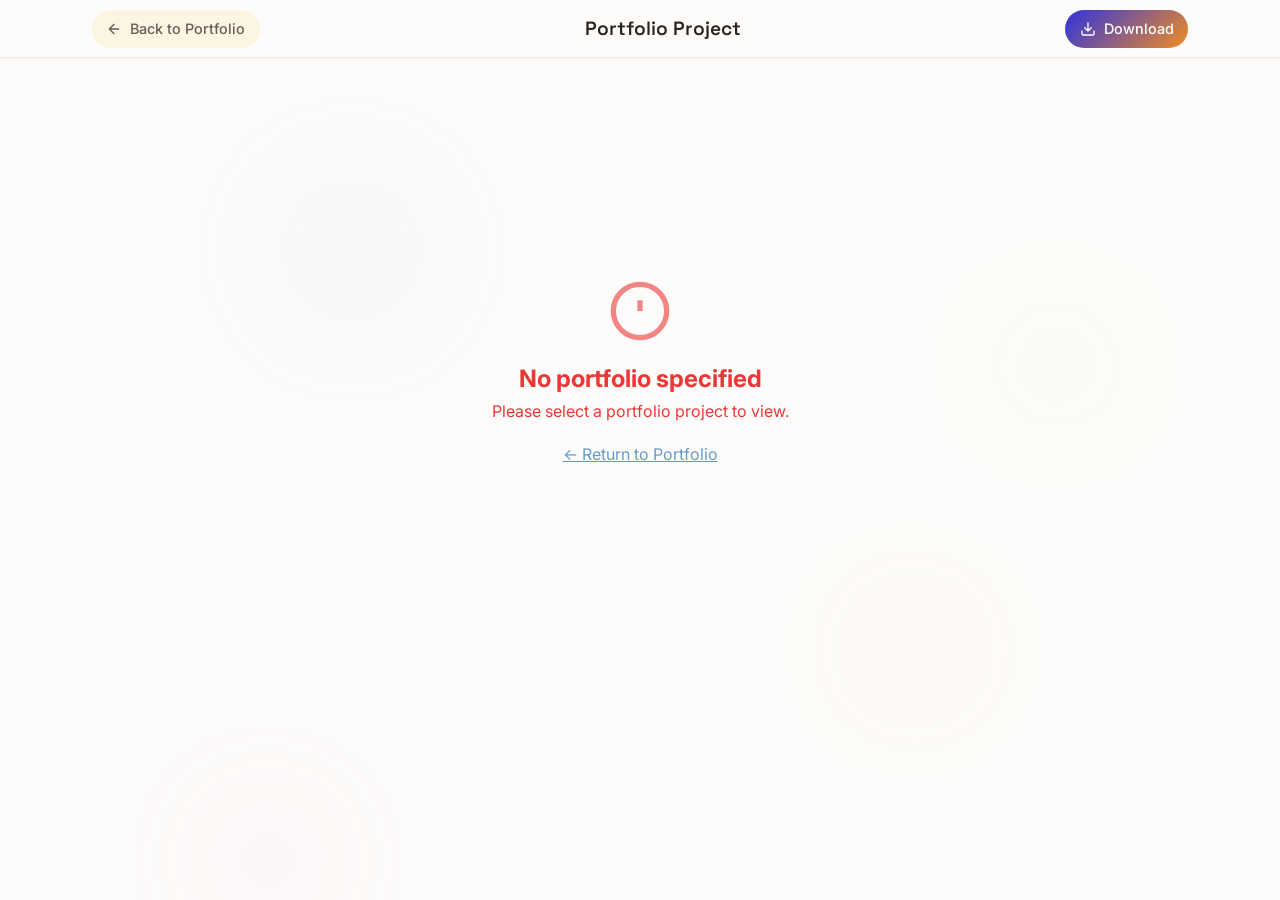
<file: portfolio-viewer.html>
<!DOCTYPE html>
<html lang="en">
  <head>
    <meta charset="UTF-8" />
    <meta name="viewport" content="width=device-width, initial-scale=1.0, user-scalable=no, minimum-scale=1.0, maximum-scale=1.0" />
    <title>Portfolio Viewer - Danae Swart</title>
    <link rel="preconnect" href="https://fonts.googleapis.com" />
    <link rel="preconnect" href="https://fonts.gstatic.com" crossorigin />
    <link href="https://fonts.googleapis.com/css2?family=Inter:wght@300;400;500;600;700;800;900&family=Space+Grotesk:wght@400;500;600;700;800&display=swap" rel="stylesheet" />
    <style>
      * {
        margin: 0;
        padding: 0;
        box-sizing: border-box;
      }
      
      body {
        font-family: var(--font-body);
        background: var(--bg);
        color: var(--text-primary);
        line-height: 1.65;
        overflow-x: hidden;
        -webkit-font-smoothing: antialiased;
        position: relative;
      }
      
      /* Floating Aura Background */
      .aura-background {
        position: fixed;
        top: 0;
        left: 0;
        width: 100%;
        height: 100%;
        pointer-events: none;
        z-index: -1;
        overflow: hidden;
        animation: fadeIn 2s ease-out;
      }
      
      @keyframes fadeIn {
        from { opacity: 0; }
        to { opacity: 1; }
      }
      
      .aura {
        position: absolute;
        border-radius: 50%;
        filter: blur(60px);
        opacity: 0.12;
        animation: float 8s ease-in-out infinite;
        will-change: transform;
        box-shadow: inset 0 0 50px rgba(255, 255, 255, 0.1);
      }
      
      .aura.aura-1 {
        width: 320px;
        height: 320px;
        background: radial-gradient(circle, rgba(125, 163, 224, 0.8) 0%, rgba(125, 163, 224, 0.3) 35%, rgba(125, 163, 224, 0.1) 60%, transparent 85%);
        top: 10%;
        left: 15%;
        animation-delay: 0s;
        animation-duration: 12s;
      }
      
      .aura.aura-2 {
        width: 220px;
        height: 220px;
        background: radial-gradient(circle, rgba(240, 140, 33, 0.7) 0%, rgba(240, 140, 33, 0.25) 35%, rgba(240, 140, 33, 0.08) 60%, transparent 85%);
        top: 60%;
        right: 20%;
        animation-delay: -3s;
        animation-duration: 10s;
      }
      
      .aura.aura-3 {
        width: 280px;
        height: 280px;
        background: radial-gradient(circle, rgba(227, 104, 136, 0.6) 0%, rgba(227, 104, 136, 0.2) 35%, rgba(227, 104, 136, 0.05) 60%, transparent 85%);
        top: 80%;
        left: 10%;
        animation-delay: -6s;
        animation-duration: 14s;
      }
      
      .aura.aura-4 {
        width: 190px;
        height: 190px;
        background: radial-gradient(circle, rgba(180, 181, 52, 0.7) 0%, rgba(180, 181, 52, 0.25) 35%, rgba(180, 181, 52, 0.08) 60%, transparent 85%);
        top: 30%;
        right: 10%;
        animation-delay: -9s;
        animation-duration: 11s;
      }
      
      .aura.aura-5 {
        width: 380px;
        height: 380px;
        background: radial-gradient(circle, rgba(45, 51, 223, 0.5) 0%, rgba(45, 51, 223, 0.15) 35%, rgba(45, 51, 223, 0.05) 60%, transparent 85%);
        top: 120%;
        left: 60%;
        animation-delay: -12s;
        animation-duration: 16s;
      }
      
      .aura.aura-6 {
        width: 170px;
        height: 170px;
        background: radial-gradient(circle, rgba(242, 216, 143, 0.8) 0%, rgba(242, 216, 143, 0.3) 35%, rgba(242, 216, 143, 0.1) 60%, transparent 85%);
        top: 150%;
        left: 20%;
        animation-delay: -15s;
        animation-duration: 9s;
      }
      
      @keyframes float {
        0%, 100% {
          transform: translate(0, 0) rotate(0deg) scale(1);
        }
        25% {
          transform: translate(25px, -35px) rotate(60deg) scale(1.08);
        }
        50% {
          transform: translate(-15px, -50px) rotate(120deg) scale(0.92);
        }
        75% {
          transform: translate(-35px, -15px) rotate(180deg) scale(1.04);
        }
      }
      
      /* Enhanced mobile responsiveness for auras */
      @media (max-width: 768px) {
        .aura {
          filter: blur(40px);
          opacity: 0.08;
        }
        
        .aura.aura-1, .aura.aura-5 {
          width: 200px;
          height: 200px;
        }
        
        .aura.aura-2, .aura.aura-3 {
          width: 150px;
          height: 150px;
        }
        
        .aura.aura-4, .aura.aura-6 {
          width: 120px;
          height: 120px;
        }
      }
      
      :root {
        --bg: #FDFCFA;
        --surface: #FFFFFF;
        --border: #EDE8E2;
        --text-primary: #2C2320;
        --text-secondary: #6B5E58;
        --tangerine: #F08C21;
        --sea-dark: #2d33df;
        --butter-light: rgba(242, 216, 143, 0.22);
        --font-body: 'Inter', system-ui, -apple-system, sans-serif;
        --font-display: 'Space Grotesk', system-ui, sans-serif;
        --space-lg: 2rem;
        --r-sm: 0.5rem;
        --r-full: 9999px;
        --shadow-sm: 0 1px 4px rgba(108,84,72,0.07);
        --t-fast: 150ms ease;
        --t-base: 260ms ease;
      }
      
      .viewer-header {
        position: fixed;
        top: 0;
        left: 0;
        right: 0;
        z-index: 1000;
        background: rgba(253, 252, 250, 0.93);
        backdrop-filter: blur(18px);
        -webkit-backdrop-filter: blur(18px);
        box-shadow: 0 1px 0 var(--border), var(--shadow-sm);
        padding: 0.6rem 0;
        transition: background var(--t-base), box-shadow var(--t-base), padding var(--t-base);
      }
      
      .nav-container {
        display: flex;
        align-items: center;
        justify-content: space-between;
        max-width: 1160px;
        margin-inline: auto;
        padding-inline: var(--space-lg);
      }
      
      .back-btn {
        display: inline-flex;
        align-items: center;
        gap: 0.5rem;
        color: var(--text-secondary);
        text-decoration: none;
        padding: 0.45rem 0.9rem;
        border-radius: var(--r-full);
        font-size: 0.9rem;
        font-weight: 500;
        background: var(--butter-light);
        transition: color var(--t-fast), background var(--t-fast), transform var(--t-fast);
      }
      
      .back-btn:hover {
        color: var(--text-primary);
        background: rgba(242, 216, 143, 0.35);
        transform: translateX(-2px);
      }
      
      .project-title {
        font-family: var(--font-display);
        font-size: 1.2rem;
        font-weight: 600;
        color: var(--text-primary);
      }
      
      .download-btn {
        display: inline-flex;
        align-items: center;
        gap: 0.5rem;
        color: white;
        text-decoration: none;
        padding: 0.45rem 0.9rem;
        border-radius: var(--r-full);
        font-size: 0.9rem;
        background: linear-gradient(135deg, var(--sea-dark), var(--tangerine));
        transition: transform var(--t-fast), box-shadow var(--t-base);
        font-weight: 500;
      }
      
      .download-btn:hover {
        transform: translateY(-2px);
        box-shadow: 0 8px 25px rgba(102, 152, 204, 0.3);
      }
      
      .viewer-container {
        margin-top: 100px;
        padding: 3rem 6rem 3rem 6rem;
        display: flex;
        justify-content: center;
        align-items: flex-start;
        min-height: calc(100vh - 100px);
      }
      
      .portfolio-image {
        max-width: 100%;
        width: auto;
        height: auto;
        border-radius: 12px;
        box-shadow: 0 12px 40px rgba(108,84,72,0.13);
        transition: transform var(--t-base);
      }
/*       
      .portfolio-image:hover {
        transform: scale(1.02);
      } */
      
      .loading {
        display: flex;
        align-items: center;
        justify-content: center;
        min-height: 50vh;
        font-size: 1.1rem;
        color: var(--text-secondary);
      }
      
      .error {
        display: flex;
        flex-direction: column;
        align-items: center;
        justify-content: center;
        min-height: 50vh;
        text-align: center;
        color: #ed3636;
      }
      
      .error-icon {
        width: 64px;
        height: 64px;
        margin-bottom: 1rem;
        opacity: 0.6;
      }
      
      /* Mobile responsiveness */
      @media (max-width: 768px) {
        .nav-container {
          padding-inline: 1rem;
          flex-wrap: wrap;
          gap: 0.5rem;
        }
        
        .project-title {
          font-size: 1rem;
          order: 3;
          width: 100%;
          text-align: center;
          margin-top: 0.5rem;
        }
        
        .viewer-container {
          padding: 2rem 1rem;
          margin-top: 120px;
        }
        
        .back-btn,
        .download-btn {
          font-size: 0.85rem;
          padding: 0.4rem 0.8rem;
        }
      }
      
      @media (max-width: 480px) {
        .nav-container {
          padding-inline: 0.75rem;
        }
        
        .viewer-container {
          padding: 1rem 0.5rem;
          margin-top: 130px;
        }
        
        .portfolio-image {
          border-radius: 8px;
        }
      }
    </style>
  </head>
  <body>
    <!-- Floating Aura Background -->
    <div class="aura-background" id="auraBackground">
      <div class="aura aura-1"></div>
      <div class="aura aura-2"></div>
      <div class="aura aura-3"></div>
      <div class="aura aura-4"></div>
      <div class="aura aura-5"></div>
      <div class="aura aura-6"></div>
    </div>

    <header class="viewer-header">
      <div class="nav-container">
        <a href="index.html#portfolio" class="back-btn">
          <svg width="16" height="16" viewBox="0 0 24 24" fill="none" stroke="currentColor" stroke-width="2" stroke-linecap="round" stroke-linejoin="round">
            <path d="M19 12H5M12 19l-7-7 7-7"/>
          </svg>
          Back to Portfolio
        </a>
        
        <h1 class="project-title" id="projectTitle">Portfolio Viewer</h1>
        
        <a href="#" class="download-btn" id="downloadBtn">
          <svg width="16" height="16" viewBox="0 0 24 24" fill="none" stroke="currentColor" stroke-width="2" stroke-linecap="round" stroke-linejoin="round">
            <path d="M21 15v4a2 2 0 0 1-2 2H5a2 2 0 0 1-2-2v-4M7 10l5 5 5-5M12 15V3"/>
          </svg>
          Download
        </a>
      </div>
    </header>

    <main class="viewer-container" id="viewerContainer">
      <div class="loading" id="loadingState">
        <svg width="24" height="24" viewBox="0 0 24 24" fill="none" stroke="currentColor" stroke-width="2" stroke-linecap="round" stroke-linejoin="round" style="animation: spin 1s linear infinite;">
          <circle cx="12" cy="12" r="10"/>
          <path d="M12 2a10 10 0 0 1 0 20"/>
        </svg>
        <span style="margin-left: 0.5rem;">Loading portfolio...</span>
      </div>
    </main>

    <script>
      // Get URL parameters
      const urlParams = new URLSearchParams(window.location.search);
      const imageSrc = urlParams.get('image');
      const projectTitle = urlParams.get('title') || 'Portfolio Project';
      
      const viewerContainer = document.getElementById('viewerContainer');
      const loadingState = document.getElementById('loadingState');
      const projectTitleElement = document.getElementById('projectTitle');
      const downloadBtn = document.getElementById('downloadBtn');
      
      // Set project title
      projectTitleElement.textContent = projectTitle;
      
      // Set download button href
      if (imageSrc) {
        downloadBtn.href = imageSrc;
        downloadBtn.download = imageSrc.split('/').pop();
      }
      
      if (imageSrc) {
        // Create image element
        const img = document.createElement('img');
        img.className = 'portfolio-image';
        img.alt = projectTitle;
        
        img.onload = function() {
          loadingState.style.display = 'none';
          viewerContainer.appendChild(img);
        };
        
        img.onerror = function() {
          loadingState.style.display = 'none';
          viewerContainer.innerHTML = `
            <div class="error">
              <svg class="error-icon" viewBox="0 0 24 24" fill="none" stroke="currentColor" stroke-width="2">
                <circle cx="12" cy="12" r="10"/>
                <line x1="12" y1="8" x2="12" y2="12"/>
                <line x1="12" y1="16" x2="12.01" y2="16"/>
              </svg>
              <h2>Unable to load portfolio</h2>
              <p>The requested portfolio image could not be found.</p>
              <a href="index.html" style="color: #6698CC; margin-top: 1rem; display: inline-block;">← Return to Portfolio</a>
            </div>
          `;
        };
        
        img.src = imageSrc;
      } else {
        loadingState.style.display = 'none';
        viewerContainer.innerHTML = `
          <div class="error">
            <svg class="error-icon" viewBox="0 0 24 24" fill="none" stroke="currentColor" stroke-width="2">
              <circle cx="12" cy="12" r="10"/>
              <line x1="12" y1="8" x2="12" y2="12"/>
              <line x1="12" y1="16" x2="12.01" y2="16"/>
            </svg>
            <h2>No portfolio specified</h2>
            <p>Please select a portfolio project to view.</p>
            <a href="index.html" style="color: #6698CC; margin-top: 1rem; display: inline-block;">← Return to Portfolio</a>
          </div>
        `;
      }
      
      // Parallax scroll effects for auras
      const auras = document.querySelectorAll('.aura');
      let ticking = false;
      let mouseX = 0.5;
      let mouseY = 0.5;
      
      function updateAuras() {
        const scrollY = window.pageYOffset;
        const windowHeight = window.innerHeight;
        
        auras.forEach((aura, index) => {
          const speed = 0.3 + (index * 0.1); // Different speeds for each aura
          const yPos = scrollY * speed;
          const rotation = scrollY * 0.08 * (index + 1);
          
          // Add horizontal drift based on scroll
          const xDrift = Math.sin(scrollY * 0.003 + index) * 40;
          
          // Mouse influence
          const mouseInfluence = (index + 1) * 15;
          const mouseXOffset = (mouseX - 0.5) * mouseInfluence;
          const mouseYOffset = (mouseY - 0.5) * mouseInfluence * 0.5;
          
          // Scale effect based on scroll position
          const scale = 1 + Math.sin(scrollY * 0.002 + index) * 0.15;
          
          // Combine all transformations
          const finalX = xDrift + mouseXOffset;
          const finalY = yPos + mouseYOffset;
          
          aura.style.transform = `translate(${finalX}px, ${finalY}px) rotate(${rotation}deg) scale(${scale})`;
          
          // Opacity changes based on scroll
          const baseOpacity = 0.12;
          const scrollOpacity = Math.sin(scrollY * 0.001 + index) * 0.06;
          aura.style.opacity = Math.max(0.05, Math.min(0.2, baseOpacity + scrollOpacity));
        });
        
        ticking = false;
      }
      
      function requestTick() {
        if (!ticking) {
          requestAnimationFrame(updateAuras);
          ticking = true;
        }
      }
      
      // Smooth scroll listener
      window.addEventListener('scroll', requestTick, { passive: true });
      
      // Add mouse movement interaction (throttled)
      let mouseTimeout;
      document.addEventListener('mousemove', (e) => {
        mouseX = e.clientX / window.innerWidth;
        mouseY = e.clientY / window.innerHeight;
        
        clearTimeout(mouseTimeout);
        mouseTimeout = setTimeout(() => {
          requestTick();
        }, 16); // ~60fps
      });
      
      // Add CSS animation for loading spinner
      const style = document.createElement('style');
      style.textContent = `
        @keyframes spin {
          from { transform: rotate(0deg); }
          to { transform: rotate(360deg); }
        }
      `;
      document.head.appendChild(style);
    </script>
  </body>
</html>
</file>
